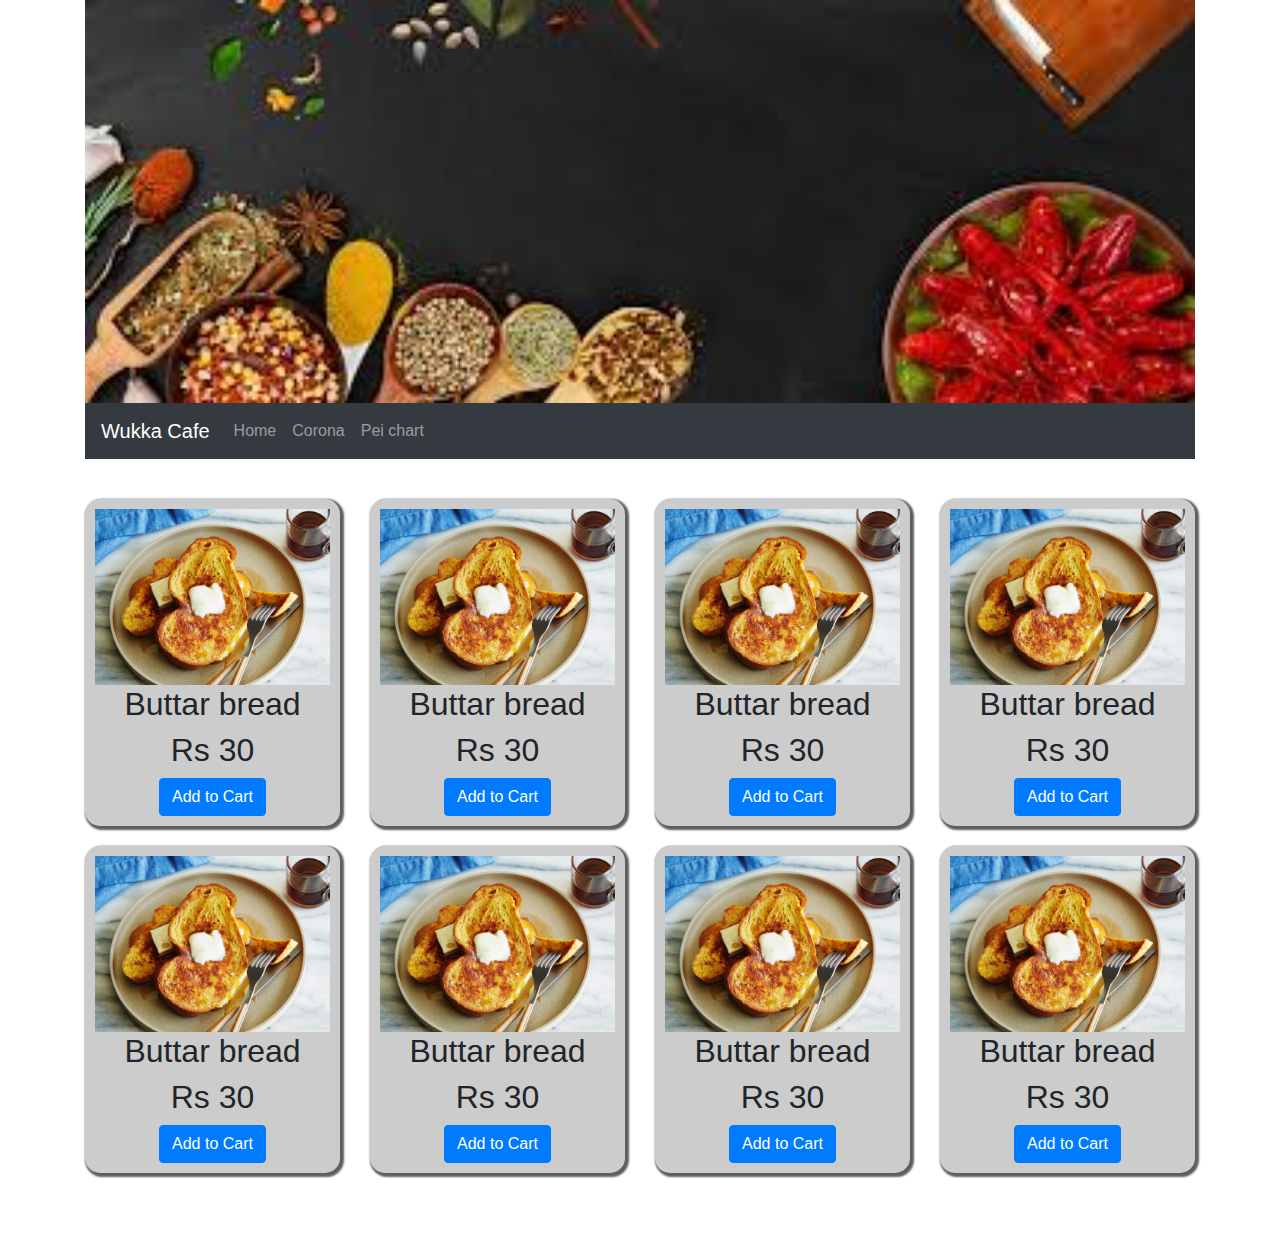
<file: index.html>
<!DOCTYPE html>
<html>
<head>
  <title>Bootstrap</title>
<meta name="viewport" content="width=device-width, initial-scale=1.0">
  <!-- Latest compiled and minified CSS -->
<link rel="stylesheet" href="https://maxcdn.bootstrapcdn.com/bootstrap/4.5.0/css/bootstrap.min.css">

<!-- jQuery library -->
<script src="https://ajax.googleapis.com/ajax/libs/jquery/3.5.1/jquery.min.js"></script>

<!-- Popper JS -->
<script src="https://cdnjs.cloudflare.com/ajax/libs/popper.js/1.16.0/umd/popper.min.js"></script>

<!-- Latest compiled JavaScript -->
<script src="https://maxcdn.bootstrapcdn.com/bootstrap/4.5.0/js/bootstrap.min.js"></script>

<link rel="stylesheet" type="text/css" href="css/custom.css">
</head>
<body>
  <div class="container">

   <div class="row">
    <div class="col-md-12">

      <img src="images/banner.jpg" class="banner">
    </div>
   </div>

   <div class="row">

    <div class="col-md-12">

<nav class="navbar navbar-expand-md bg-dark navbar-dark">
  <!-- Brand -->
  <a class="navbar-brand" href="#">Wukka Cafe</a>

  <!-- Toggler/collapsibe Button -->
  <button class="navbar-toggler" type="button" data-toggle="collapse" data-target="#collapsibleNavbar">
    <span class="navbar-toggler-icon"></span>
  </button>

  <!-- Navbar links -->
  <div class="collapse navbar-collapse" id="collapsibleNavbar">
    <ul class="navbar-nav">
      <li class="nav-item">
        <a class="nav-link" href="index.html">Home</a>
      </li>
      <li class="nav-item">
        <a class="nav-link" href="corona.html">Corona</a>
      </li>
      <li class="nav-item">
        <a class="nav-link" href="state.html">Pei chart</a>
      </li>


    </ul>
  </div>
</nav>

    </div>


   </div>

   <div class="row pw">

<div class="col-md-3 ">
    
    <div class="product">

    <img src="images/f.jpeg">
    <h2>Buttar bread</h2>
    <h2>Rs 30</h2>
    <button class="btn btn-primary">Add to Cart</button>

     </div>


   </div>

   <div class="col-md-3 ">
    
    <div class="product">
    <img src="images/f.jpeg">
    <h2>Buttar bread</h2>
    <h2>Rs 30</h2>
    <button class="btn btn-primary">Add to Cart</button>

     </div>
   </div>
   <div class="col-md-3">
    
    <div class="product">
    <img src="images/f.jpeg">
    <h2>Buttar bread</h2>
    <h2>Rs 30</h2>
    <button class="btn btn-primary">Add to Cart</button>

     </div>
   </div>
   <div class="col-md-3">
    
    <div class="product">
    <img src="images/f.jpeg">
    <h2>Buttar bread</h2>
    <h2>Rs 30</h2>
    <button class="btn btn-primary">Add to Cart</button>

     </div>
   </div>
   <div class="col-md-3">
    
    <div class="product">
    <img src="images/f.jpeg">
    <h2>Buttar bread</h2>
    <h2>Rs 30</h2>
    <button class="btn btn-primary">Add to Cart</button>

     </div>
   </div>
   <div class="col-md-3">
    
    <div class="product">
    <img src="images/f.jpeg">
    <h2>Buttar bread</h2>
    <h2>Rs 30</h2>
    <button class="btn btn-primary">Add to Cart</button>

     </div>
   </div>
   <div class="col-md-3">
    
    <div class="product">
    <img src="images/f.jpeg">
    <h2>Buttar bread</h2>
    <h2>Rs 30</h2>
    <button class="btn btn-primary">Add to Cart</button>

     </div>
   </div>
   <div class="col-md-3">
    
    <div class="product">
    <img src="images/f.jpeg">
    <h2>Buttar bread</h2>
    <h2>Rs 30</h2>
    <button class="btn btn-primary">Add to Cart</button>

     </div>
   </div>

   
</div>




  </div>


  <div class="modal" id="lgin">
  <div class="modal-dialog">
    <div class="modal-content">

      <!-- Modal Header -->
      <div class="modal-header">
        <h4 class="modal-title">Login</h4>
        <button type="button" class="close" data-dismiss="modal">&times;</button>
      </div>

      <!-- Modal body -->
      <div class="modal-body">
      
      <form>
        <p>Username</p>
        <p><input type="text" name="username" class="form-control"></p>
        <p>Password</p>
        <p><input type="password" name="password" class="form-control"></p>
        <p><input type="submit" class="btn btn-success" name="lg" value="Login"></p>
      </form>



      </div>

      

    </div>
  </div>
</div>


</body>
</html>
</file>
<file: css/custom.css>
.banner{
	width: 100%;
}
.xyz{
background: #F00;
}

.product{

text-align: center;
background: #CCC;
padding: 10px;
margin-bottom: 20px;
border-radius: 15px;

-webkit-box-shadow: 2px 2px 2px 2px #5E5E5E;
box-shadow: 2px 2px 2px 2px #5E5E5E;



}

.product:hover{
	-webkit-box-shadow: 5px 5px 5px 5px #424242;
box-shadow: 5px 5px 5px 5px #424242;
}

.product img{
    
    width: 100%;
}

.pw{
	margin-bottom: 40px;
	margin-top: 40px;
}
</file>
